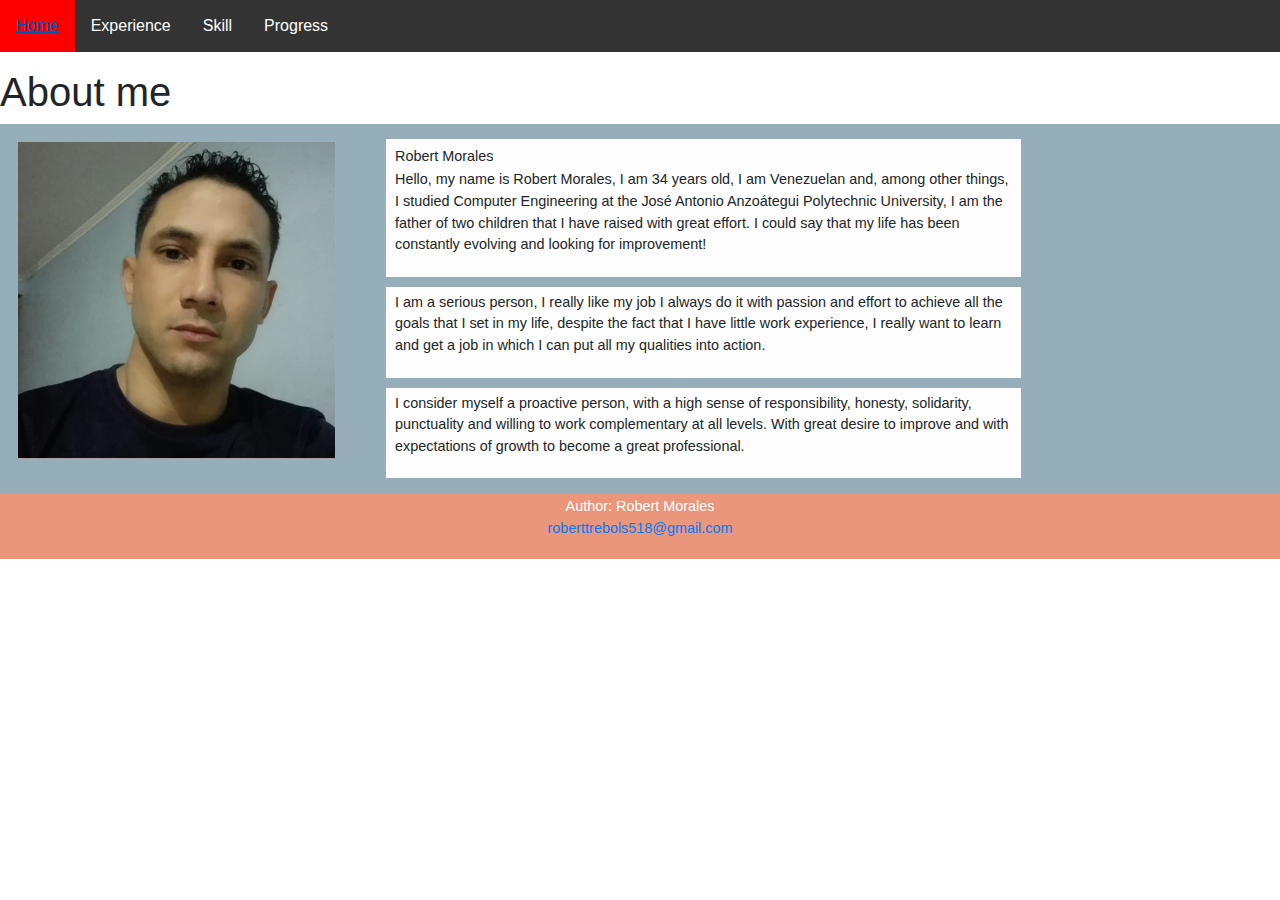
<file: index.html>
<!DOCTYPE html>
<html>
    <head>
        <title>My Webpage</title>
        <link rel="stylesheet" type="text/css" media="screen" href="scss/style.css">
        <link rel="stylesheet" href="https://maxcdn.bootstrapcdn.com/bootstrap/4.5.0/css/bootstrap.min.css">
    </head>
   	<body>
        <header class="full-width NavBarP">
           
            <ul>
                <li><a href="#">Home</a></li>
                <li><a href="pages/experience.html">Experience</a></li>
                <li><a href="pages/skill.html">Skill</a></li>
                <li><a href="pages/progress.html">Progress</a></li>
            </ul>
        </header>

        <h1>About me </h1>
        <article class="all-browsers">
            <img src="img/foto.jpg" class="img1">
            <img src="img/foto2.jpg" class="img2">

        
                <article class="browser">
                 <h2>Robert Morales</h2>
                    <p>Hello, my name is Robert Morales, I am 34 years old, I am Venezuelan and, among other things, I studied
                    Computer Engineering at the José Antonio Anzoátegui Polytechnic University,
                    I am the father of two children that I have raised with great effort.
                    I could say that my life has been constantly evolving and looking for improvement!</p>
                </article>

                <article class="browser">
                    <p>I am a serious person, I really like my job I always do it with passion and effort 
                    to achieve all the goals that I set in my life, despite the fact that I have little work
                    experience, I really want to learn and get a job in which I can put all my qualities 
                    into action. </p>
                </article>

                <article class="browser">          
                    <p>I consider myself a proactive person, with a high sense of responsibility, honesty, 
                    solidarity, punctuality and willing to work complementary at all levels. 
                    With great desire to improve and with expectations of growth to become a great professional. </p>
                </article>
        </article>
        
        
        <footer>
            <p>Author: Robert Morales<br>
            <a href="#">roberttrebols518@gmail.com</a></p>
        </footer>
    </body>
</html>
</file>
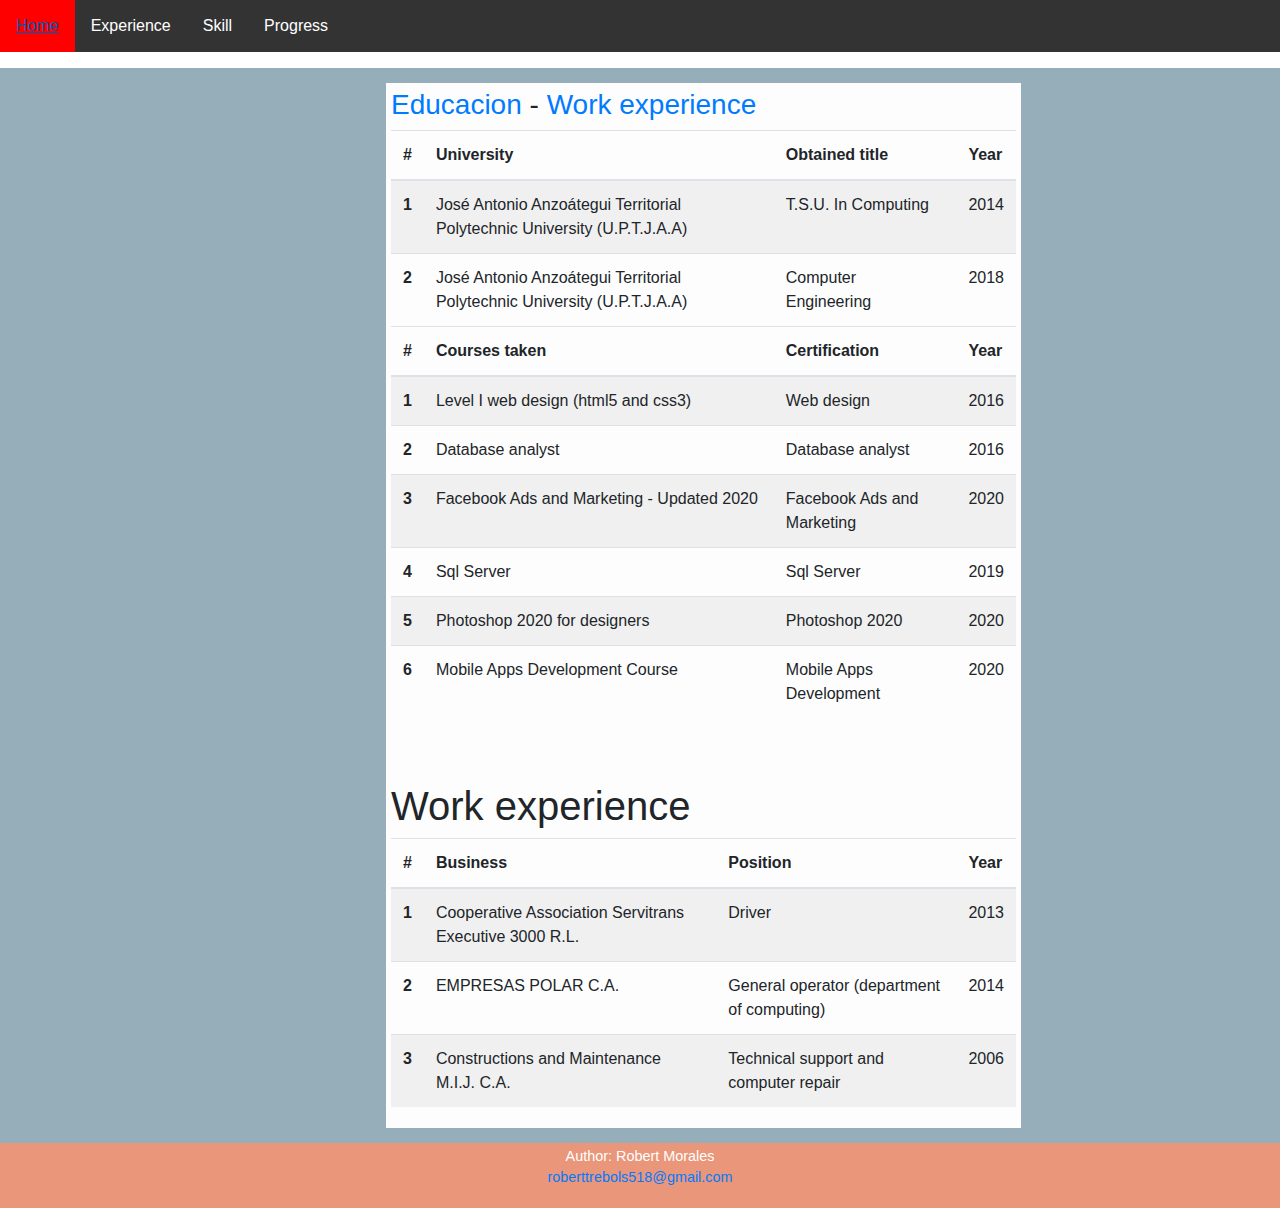
<file: pages/experience.html>
<!DOCTYPE html>
<html>
    <head>
        <title>My Webpage</title>
        <link rel="stylesheet" type="text/css" href="../scss/style.css">
        <link rel="stylesheet" href="https://maxcdn.bootstrapcdn.com/bootstrap/4.5.0/css/bootstrap.min.css">
    </head>
   	<body>
        <header class="full-width NavBarP">
          <ul>
            <li><a href="../index.html">Home</a></li>
              <li><a href="#">Experience</a></li>
              <li><a href="skill.html">Skill</a></li>
              <li><a href="progress.html">Progress</a></li>
          </ul>
        </header>
        
        <article class="all-browsers">
          <article class="browser">
            <h3> <a href="#Educacion">Educacion</a> - <a href="#Work">Work experience</a></h3>
            <table class="table table-striped">
              <thead>
                <tr>
                  <th id="Educacion" scope="col">#</th>
                  <th scope="col">University </th>
                  <th scope="col">Obtained title</th>
                  <th scope="col">Year</th>
                </tr>
              </thead>
              <tbody>
                <tr>
                  <th scope="row">1</th>
                    <td>José Antonio Anzoátegui Territorial Polytechnic University (U.P.T.J.A.A)</td>
                    <td>T.S.U.  In Computing </td>
                    <td>2014</td>
                </tr>
                <tr>
                  <th scope="row">2</th>
                    <td>José Antonio Anzoátegui Territorial Polytechnic University (U.P.T.J.A.A)</td>
                    <td>Computer Engineering</td>
                    <td>2018</td>
                </tr>
              </tbody>
              <thead>
                <tr>
                  <th scope="col">#</th>
                    <th scope="col">Courses taken </th>
                    <th scope="col">Certification</th>
                    <th scope="col">Year</th>
                </tr>
              </thead>
              <tbody>
                <tr>
                  <th scope="row">1</th>
                    <td>Level I web design (html5 and css3)</td>
                    <td>Web design</td>
                    <td>2016</td>
                </tr>
                <tr>
                  <th scope="row">2</th>
                    <td>Database analyst</td>
                    <td>Database analyst</td>
                    <td>2016</td>
                </tr>
              
                <tr>
                  <th scope="row">3</th>
                    <td>Facebook Ads and Marketing - Updated 2020</td>
                    <td>Facebook Ads and Marketing</td>
                    <td>2020</td>
                </tr>
                <tr>
                  <th scope="row">4</th>
                    <td>Sql Server</td>
                    <td>Sql Server</td>
                    <td>2019</td>
                </tr>
                <tr>
                  <th scope="row">5</th>
                    <td>Photoshop 2020 for designers</td>
                    <td>Photoshop 2020</td>
                    <td>2020</td>
                </tr>
                <tr>
                  <th scope="row">6</th>
                    <td>Mobile Apps Development Course</td>
                    <td>Mobile Apps Development</td>
                    <td>2020</td>
                </tr>
              </tbody>
              </table><br><br>
              
            <h1 id="Work">Work experience </h1>
            <table class="table table-striped">
              <thead>
                <tr>
                  <th scope="col">#</th>
                  <th scope="col">Business</th>
                  <th scope="col">Position</th>
                  <th scope="col">Year</th>
                </tr>
              </thead>
              <tbody>
                <tr>
                  <th scope="row">1</th>
                    <td>Cooperative Association Servitrans Executive 3000 R.L.</td>
                    <td>Driver</td>
                    <td>2013</td>
                </tr>
                <tr>
                  <th scope="row">2</th>
                    <td>EMPRESAS POLAR C.A.</td>
                    <td>General operator (department of computing) </td>
                    <td>2014</td>
                </tr>
                <tr>
                  <th scope="row">3</th>
                    <td> Constructions and Maintenance M.I.J. C.A.</td>
                    <td>Technical support and computer repair</td>
                    <td>2006</td>
                </tr>
              </tbody>
            </table>
          </article>
        </article>
        <footer>
          <p>Author: Robert Morales<br>
            <a href="#">roberttrebols518@gmail.com</a></p>
        </footer>
    </body>
</html>
</file>
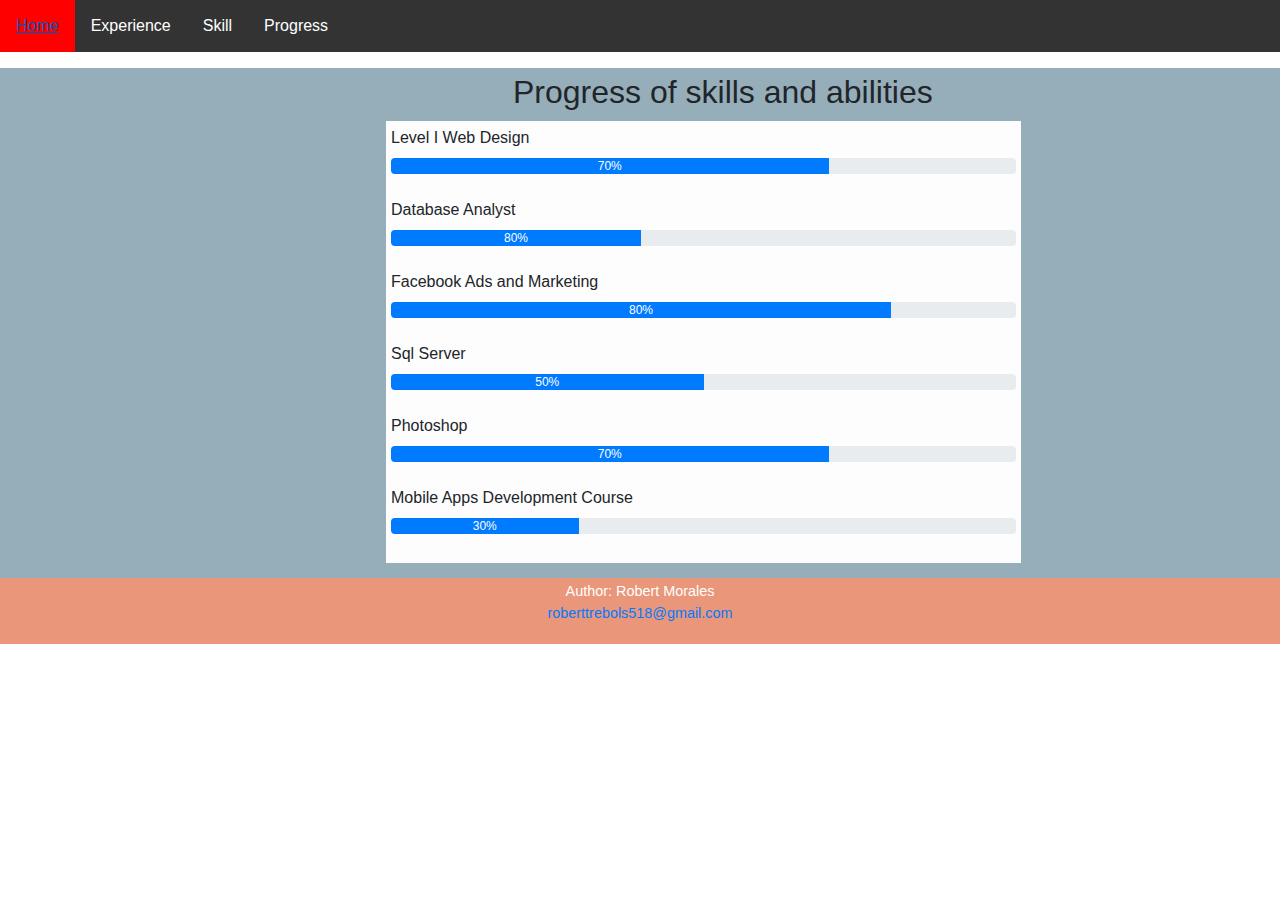
<file: pages/progress.html>
<!DOCTYPE html>
<html>
    <head>
        <title>My Webpage</title>
        <link rel="stylesheet" type="text/css" href="../scss/style.css">
        <link rel="stylesheet" href="https://maxcdn.bootstrapcdn.com/bootstrap/4.5.0/css/bootstrap.min.css">
    </head>
   	<body>
       <header class="full-width NavBarP">
         <ul>
           <li><a href="../index.html">Home</a></li>
            <li><a href="experience.html">Experience</a></li>
            <li><a href="skill.html">Skill</a></li>
            <li><a href="#">Progress</a></li>
          </ul>
        </header>

          <article class="all-browsers">
            <h2>Progress of skills and abilities</h2>
            <article class="browser">
              <label>Level I Web Design</label>
              <div class="progress">
                <div id="progress1" class="progress-bar" >70%</div>
              </div><br>
              
              <label>Database Analyst</label>
              <div class="progress">
                <div id="progress2" class="progress-bar" >80%</div>
              </div><br>

              <label>Facebook Ads and Marketing</label>
              <div class="progress">
                <div id="progress3"  class="progress-bar" >80%</div>
              </div><br>
              
              <label>Sql Server</label>
              <div class="progress">
                <div id="progress4" class="progress-bar" >50%</div>
              </div><br>
              
              <label>Photoshop</label>
              <div class="progress">
                <div id="progress5" class="progress-bar" >70%</div>
              </div><br>
              
              <label>Mobile Apps Development Course</label>
              <div class="progress">
                <div id="progress6" class="progress-bar" >30%</div>
              </div><br>
            </article>
          </article>
          
        <footer>
          <p>Author: Robert Morales<br>
            <a href="#">roberttrebols518@gmail.com</a></p>
          </footer>
    </body>
</html>
</file>
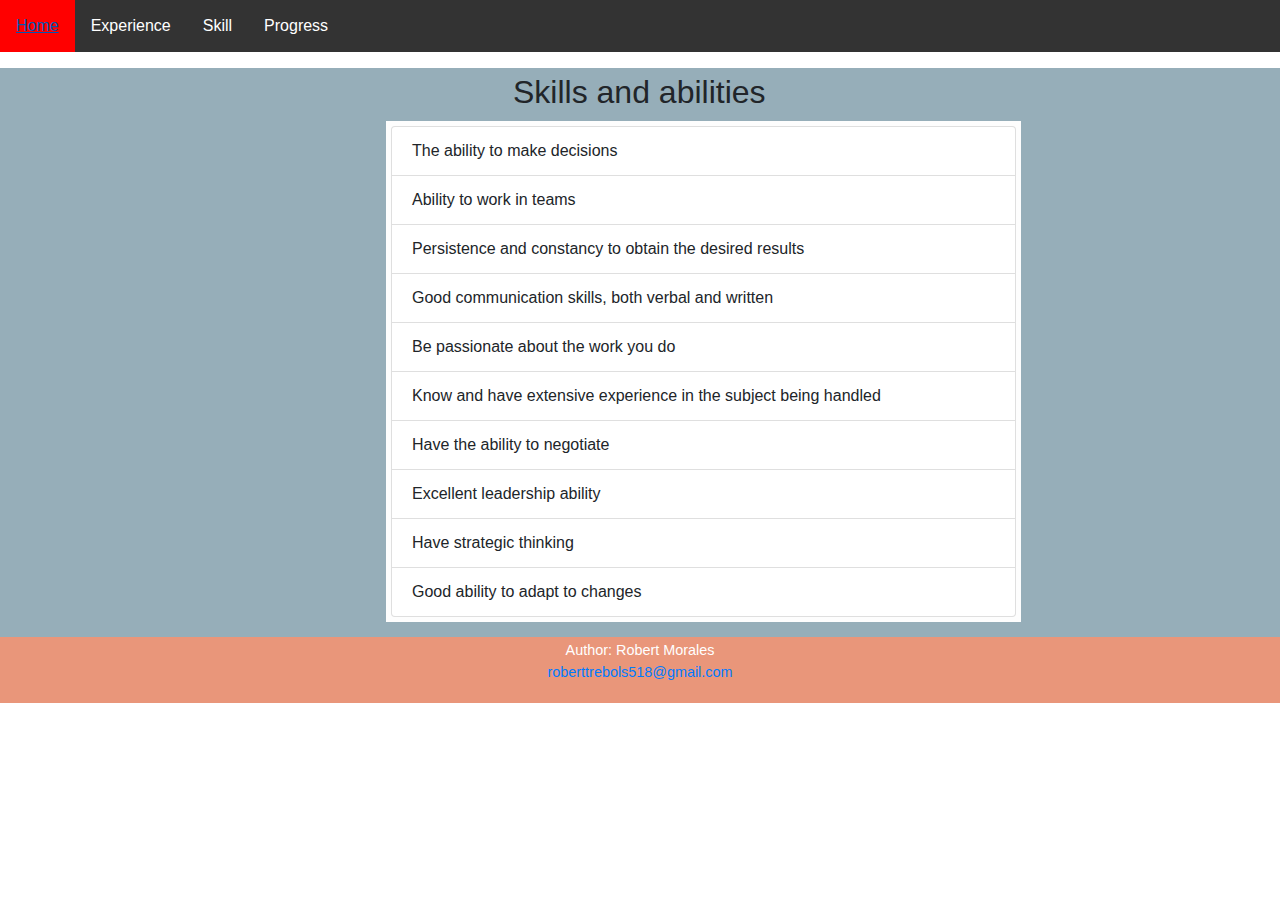
<file: pages/skill.html>
<!DOCTYPE html>
<html>
 	<head>
        <title>My Webpage</title>
        <link rel="stylesheet" type="text/css" href="../scss/style.css">
        <link rel="stylesheet" href="https://maxcdn.bootstrapcdn.com/bootstrap/4.5.0/css/bootstrap.min.css">
    </head>
    <body>
        <header class="full-width NavBarP">
            <ul>
                <li><a href="../index.html">Home</a></li>
                <li><a href="experience.html">Experience</a></li>
                <li><a href="#">Skill</a></li>
                <li><a href="progress.html">Progress</a></li>
            </ul>
            
            <article class="all-browsers">
                <h2>Skills and abilities</h2>
                <article class="browser">
                    <ol class="list-group">
                        <li class="list-group-item">The ability to make decisions</li>
                        <li class="list-group-item">Ability to work in teams</li>
                        <li class="list-group-item">Persistence and constancy to obtain the desired results</li>
                        <li class="list-group-item">Good communication skills, both verbal and written</li>
                        <li class="list-group-item">Be passionate about the work you do</li>
                        <li class="list-group-item">Know and have extensive experience in the subject being handled</li>
                        <li class="list-group-item">Have the ability to negotiate</li>
                        <li class="list-group-item"> Excellent leadership ability</li>
                        <li class="list-group-item">Have strategic thinking</li>
                        <li class="list-group-item">Good ability to adapt to changes</li>
                    </ol>
                </article>
            </article>
        </header>
        <footer>
            <p>Author: Robert Morales<br>
                <a href="#">roberttrebols518@gmail.com</a></p>
        </footer>
    </body>
</html>
</file>
<file: scss/style.css>
ul {
  list-style-type: none;
  margin: 0;
  padding: 0;
  overflow: hidden;
  background-color: #333;
}

li {
  float: left;
}

li a, .dropbtn {
  display: inline-block;
  color: white;
  text-align: center;
  padding: 14px 16px;
  text-decoration: none;
}

li a:hover, .dropdown:hover .dropbtn {
  background-color: red;
}

li.dropdown {
  display: inline-block;
}

.dropdown-content {
  display: none;
  position: absolute;
  background-color: #f9f9f9;
  min-width: 160px;
  -webkit-box-shadow: 0px 8px 16px 0px rgba(0, 0, 0, 0.2);
          box-shadow: 0px 8px 16px 0px rgba(0, 0, 0, 0.2);
  z-index: 1;
}

.dropdown-content a {
  color: black;
  padding: 12px 16px;
  text-decoration: none;
  display: block;
  text-align: left;
}

.dropdown-content a:hover {
  background-color: #f1f1f1;
}

.dropdown:hover .dropdown-content {
  display: block;
}

h1 {
  margin-top: 3%;
  font-size: x-large;
}

h2 {
  margin-left: 40%;
}

.img1 {
  width: 27%;
  float: left;
  padding: 1%;
}

.img2 {
  width: 27%;
  float: left;
  padding: 1%;
}

.img2 {
  display: none;
}

@media only screen and (max-width: 500px) {
  .img1 {
    display: none;
  }
  .img2 {
    display: block;
  }
}

.parrafo1 {
  width: 30%;
  text-align: justify;
}

.mover {
  margin-left: 17%;
}

.all-browsers {
  margin: 0%;
  padding: 5px;
  background-color: rgba(5, 62, 88, 0.418);
}

.all-browsers > h1, .browser {
  margin: 10px;
  padding: 5px;
}

.browser {
  background: #fdfdfd;
  width: 50%;
  margin-left: 30%;
}

.browser > h2, p {
  margin: 4px;
  font-size: 90%;
}

footer {
  text-align: center;
  padding: 3px;
  background-color: DarkSalmon;
  color: white;
}

hr {
  border-color: cyan;
}

#progress1 {
  width: 70%;
}

#progress2 {
  width: 40%;
}

#progress3 {
  width: 80%;
}

#progress4 {
  width: 50%;
}

#progress5 {
  width: 70%;
}

#progress6 {
  width: 30%;
}

.progress {
  width: 100%;
}
/*# sourceMappingURL=style.css.map */
</file>
